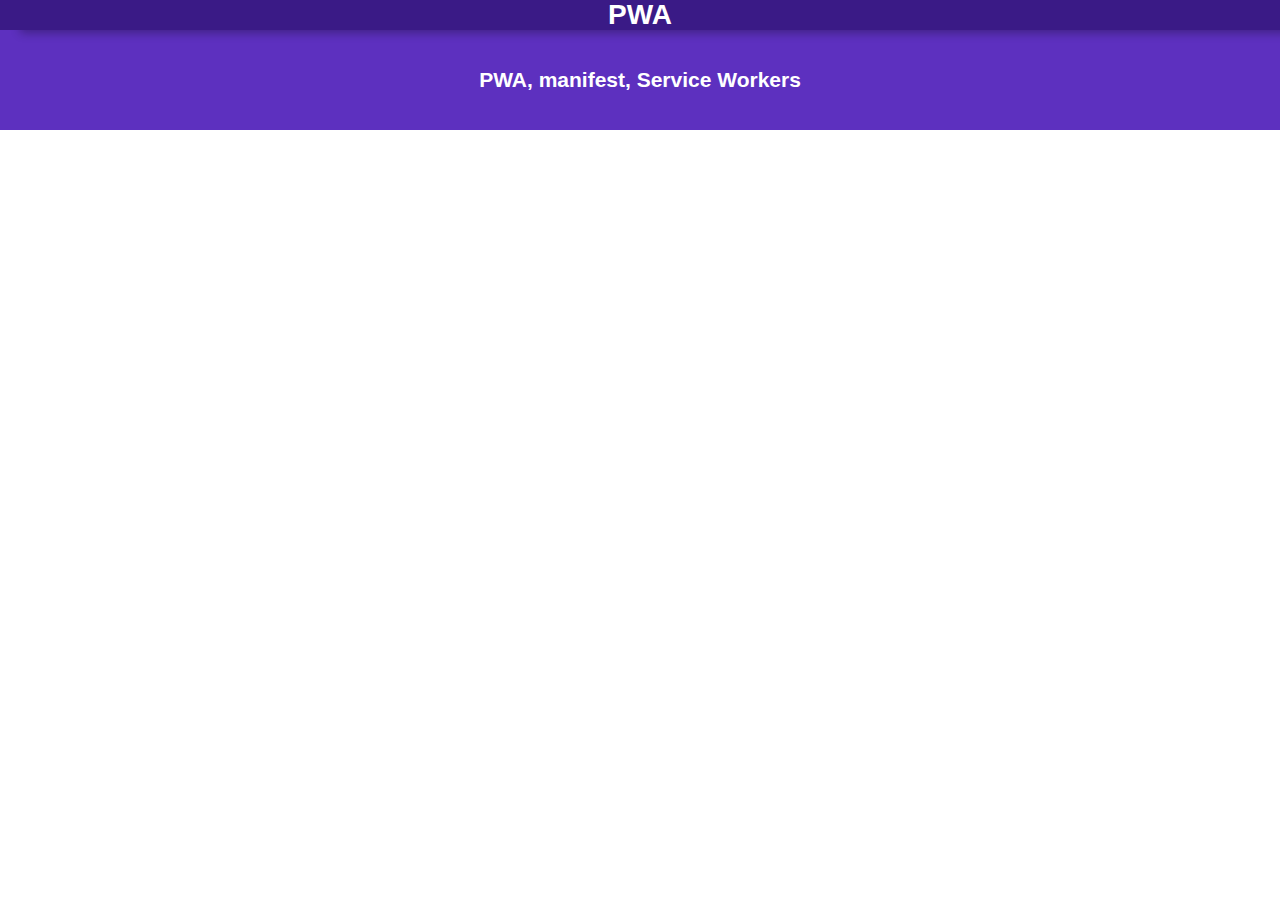
<file: index.html>
<!DOCTYPE html>
<html lang="en">

<head>
  <meta charset="UTF-8">
  <meta http-equiv="X-UA-Compatible" content="IE=edge">
  <meta name="viewport" content="width=device-width, initial-scale=1.0">
  <title>Simple PWA</title>
  <link rel="stylesheet" href="style.css">
  <link rel="manifest" href="manifest.json">
</head>

<body>
  <nav>
    <h1>PWA</h1>
  </nav>
  <header>
    <h2>PWA, manifest, Service Workers</h2>
  </header>
  <div class="container">
    <div class="posts"></div>
  </div>
  <script src="index.js"></script>
</body>

</html>
</file>
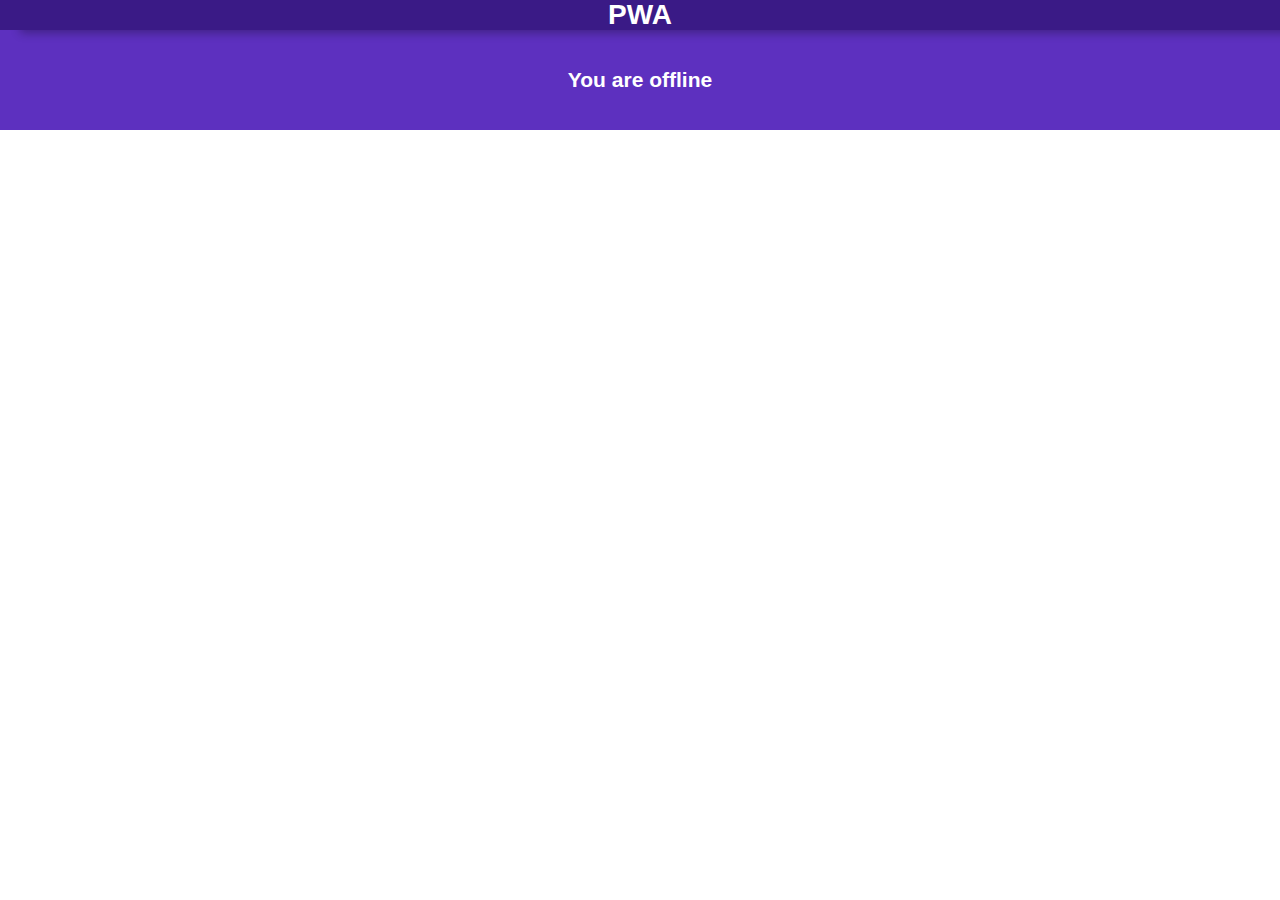
<file: offline.html>
<!DOCTYPE html>
<html lang="en">

<head>
  <meta charset="UTF-8">
  <meta http-equiv="X-UA-Compatible" content="IE=edge">
  <meta name="viewport" content="width=device-width, initial-scale=1.0">
  <title>Simple PWA</title>
  <link rel="stylesheet" href="style.css">
  <link rel="manifest" href="manifest.json">
</head>

<body>
  <nav>
    <h1>PWA</h1>
  </nav>
  <header>
    <h2>You are offline</h2>
  </header>
  <script src="index.js"></script>
</body>

</html>
</file>
<file: style.css>
* {
  margin: 0;
  padding: 0;
  box-sizing: border-box;
}

body {
  font-size: 14px;
  font-family: sans-serif;
}

nav {
  height: 30px;
  position: absolute;
  top: 0;
  left: 0;
  right: 0;
  background: #3a1a86;
  color: #fff;
  display: flex;
  justify-content: center;
  align-items: center;
  box-shadow: 20px 3px 9px rgb(0 0 0 /30%);
}

header {
  height: 100px;
  background: #5d30bf;
  margin-top: 30px;
  color: #fff;
  display: flex;
  justify-content: center;
  align-items: center;
  margin-bottom: 1rem;
}

.container {
  min-width: 800px;
  margin: 0;
  padding: 0 1rem;
}

.card {
  padding: 1rem;
  border-radius: 5px;
  border: 1px solid #eee;
  box-shadow: 2px 2 px 7 px rgb(0 0 0 /30%);
  margin-bottom: 1rem;
}

.card-title {
  font-size: 1.2rem;
  text-transform: capitalize;
}
</file>
